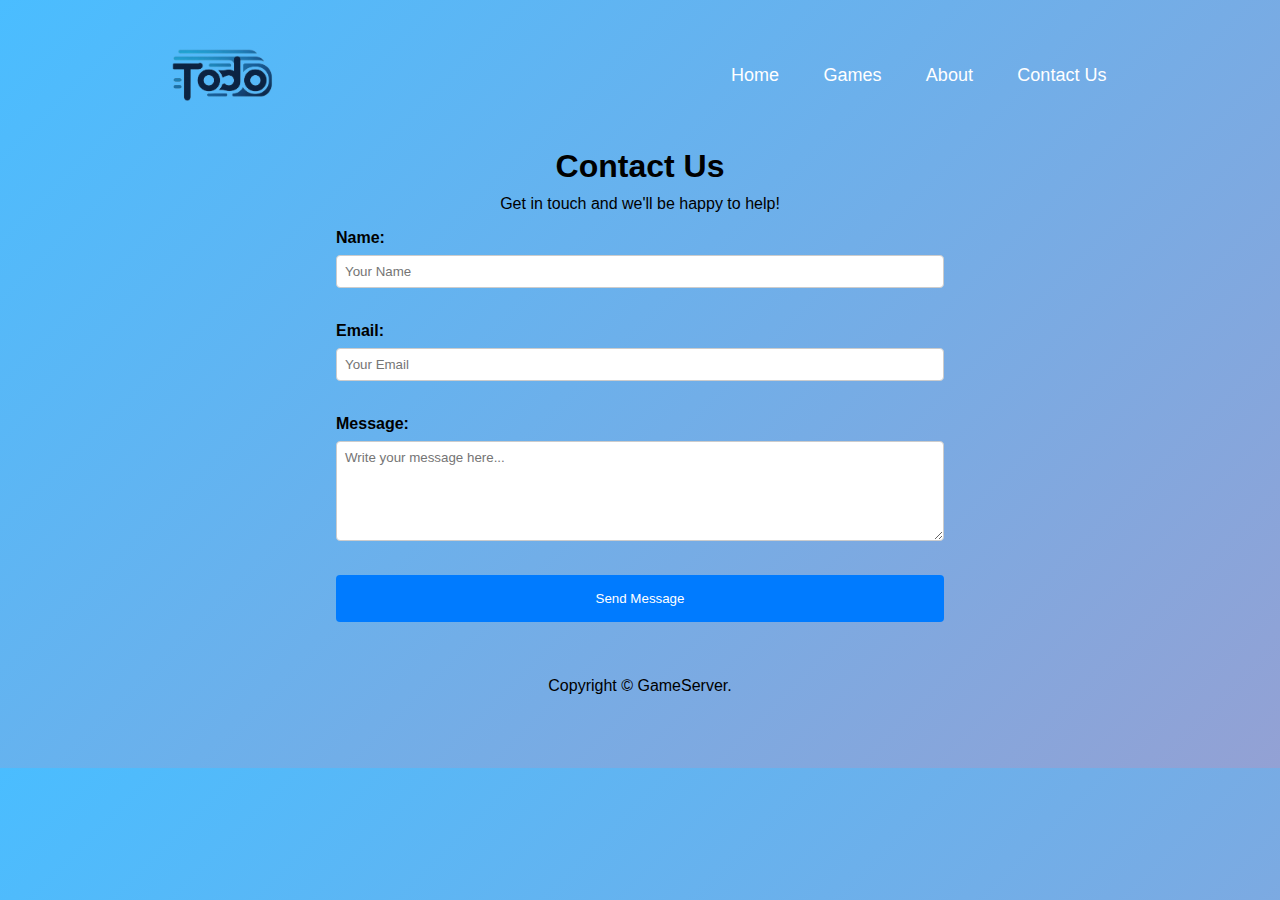
<file: contact.html>
<!DOCTYPE html>
<html lang="en">
<head>
<meta charset="UTF-8">
<meta name="viewport" content="width=device-width, initial-scale=1.0">
<title>Contact Us</title>
<link rel="stylesheet" href="contact.css">
</head>
<body>
    <div id="header">
        <div class="container">
            <nav>
                <img src="logo.png" class="logo">
                <ul>
                    <li><a href="index.html">Home</a></li>
                    <li><a href="games.html">Games</a></li>
                    <li><a href="about.html">About</a></li>
                    <li><a href="contact.html">Contact Us</a></li>
                </ul>

            </nav>
            
        </div>
    </div>
  <h1>Contact Us</h1>
  <p>Get in touch and we'll be happy to help!</p>
  <form action="https://api.web3forms.com/submit" method="post">
    <input type="hidden" name="access_key" value="ef3e51da-41f1-464e-929e-d165f915ee99">
    <input type="hidden" name="redirect" value="https://todosyn.in">
    <label for="name">Name:</label>
    <input type="text" id="name" name="name" placeholder="Your Name">
    <br>
    <label for="email">Email:</label>
    <input type="email" id="email" name="email" placeholder="Your Email">
    <br>
    <label for="message">Message:</label>
    <textarea id="message" name="message" placeholder="Write your message here..."></textarea>
    <br>
    <button type="submit">Send Message</button>
  </form>
  

  <div class="copyright">
    <p>Copyright © GameServer.</p>
</div>

</body>
</html>
</file>
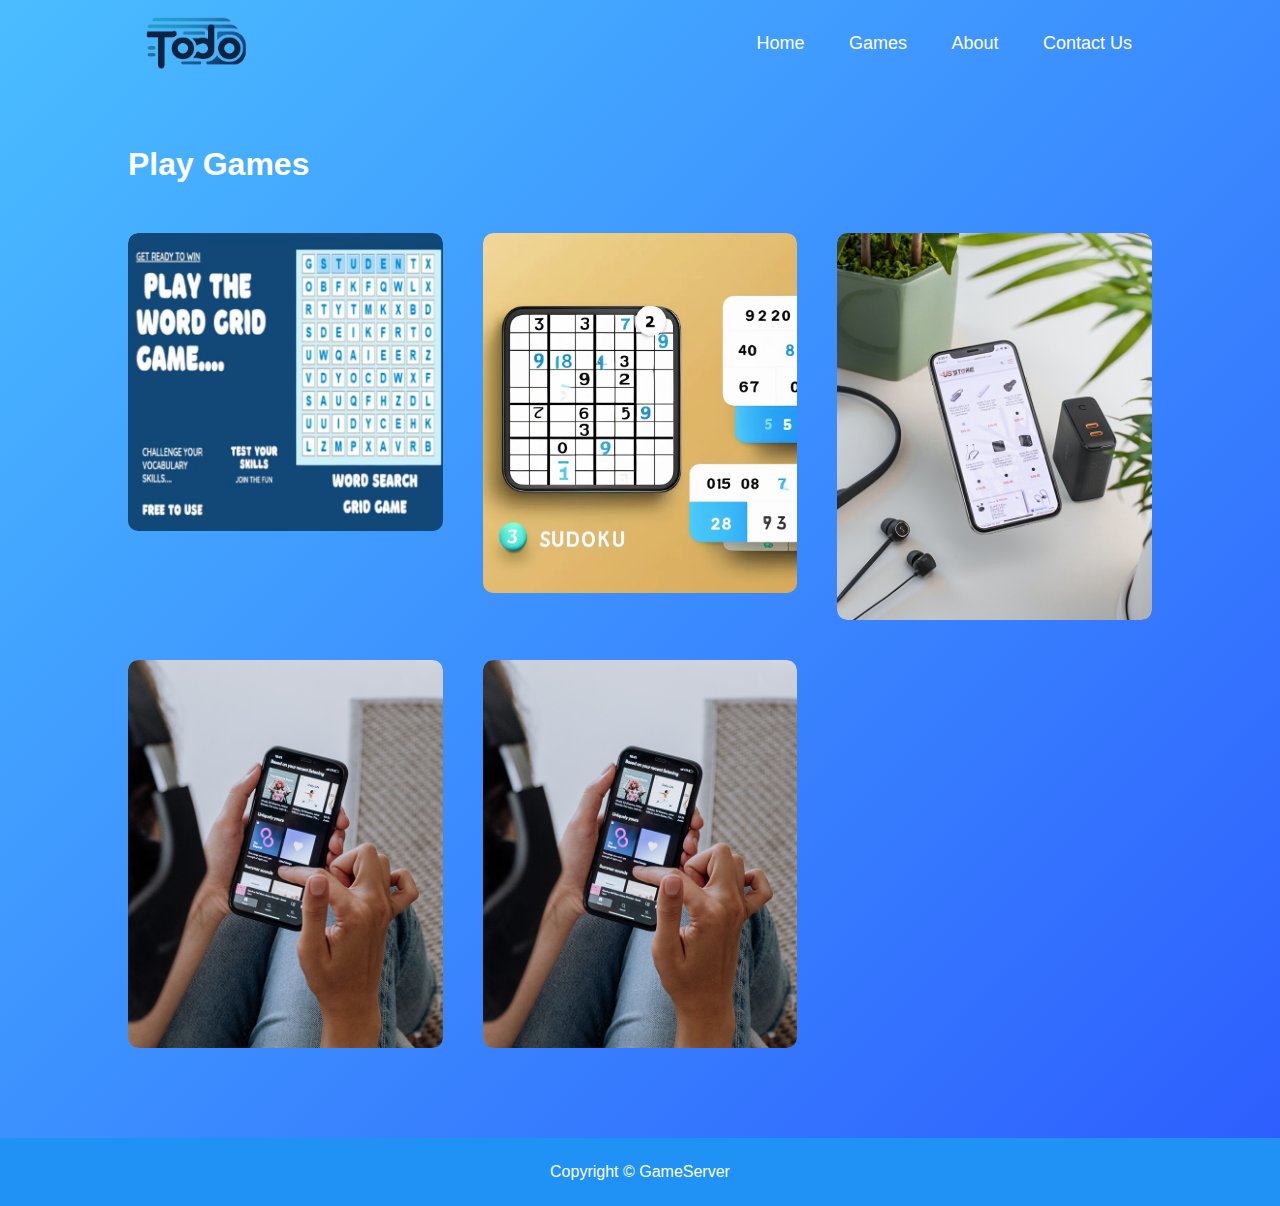
<file: games.html>
<!DOCTYPE html>
<html lang="en">
<head>
    <meta charset="UTF-8">
    <meta name="viewport" content="width=device-width, initial-scale=1.0">
    <title>Personal Portfolio Website</title>
    <link rel="stylesheet" href="games.css">
    
</head>
<body>
       <div id="header">
        <div class="container">
            <nav>
                <img src="logo.png" class="logo">
                <ul>
                    <li><a href="index.html">Home</a></li>
                    <li><a href="games.html">Games</a></li>
                    <li><a href="about.html">About</a></li>
                    <li><a href="contact.html">Contact Us</a></li>
                </ul>

            </nav>
            
        </div>
    </div>


<!------------------Portfolio--------------- -->
<div id="portfolio">
    <div class="container">
        <h1 class="sub-title">Play Games</h1>
        <div class="work-list">
            <div class="work">
                <img src="images/work-1.png">
                <div class="layer">
                    <a href="puzzlegrid.html">Word Grid</a>
                    <p>This is an basic app design This is an basic app design This is an basic app design</p>
                </div>
            </div>
            <div class="work">
                <img src="images/sudoku.png">
                <div class="layer">
                    <a href="sudoku.html">Sudoku</a>
                    <p>This is an basic app design This is an basic app design This is an basic app design</p>
                </div>
            </div>
            
            <div class="work">
                <img src="images/work-3.png">
                <div class="layer">
                    <h3>More Games Comming Soon</h3>
                    <p>This is an basic app design This is an basic app design This is an basic app design</p>
                </div>
            </div>
            <div class="work">
                <img src="images/work-2.png">
                <div class="layer">
                   <h3>More Games Comming Soon</h3>
                   <p>This is an basic app design This is an basic app design This is an basic app design</p>
                </div>
            </div>
            <div class="work">
                <img src="images/work-2.png">
                <div class="layer">
                    <h3>More Games Comming Soon</h3>
                    <p>This is an basic app design This is an basic app design This is an basic app design</p>
                </div>
            </div>
        </div>
    </div>
</div>




    <div class="copyright">
        <p>Copyright © GameServer</p>
    </div>



</body>
</html>
</file>
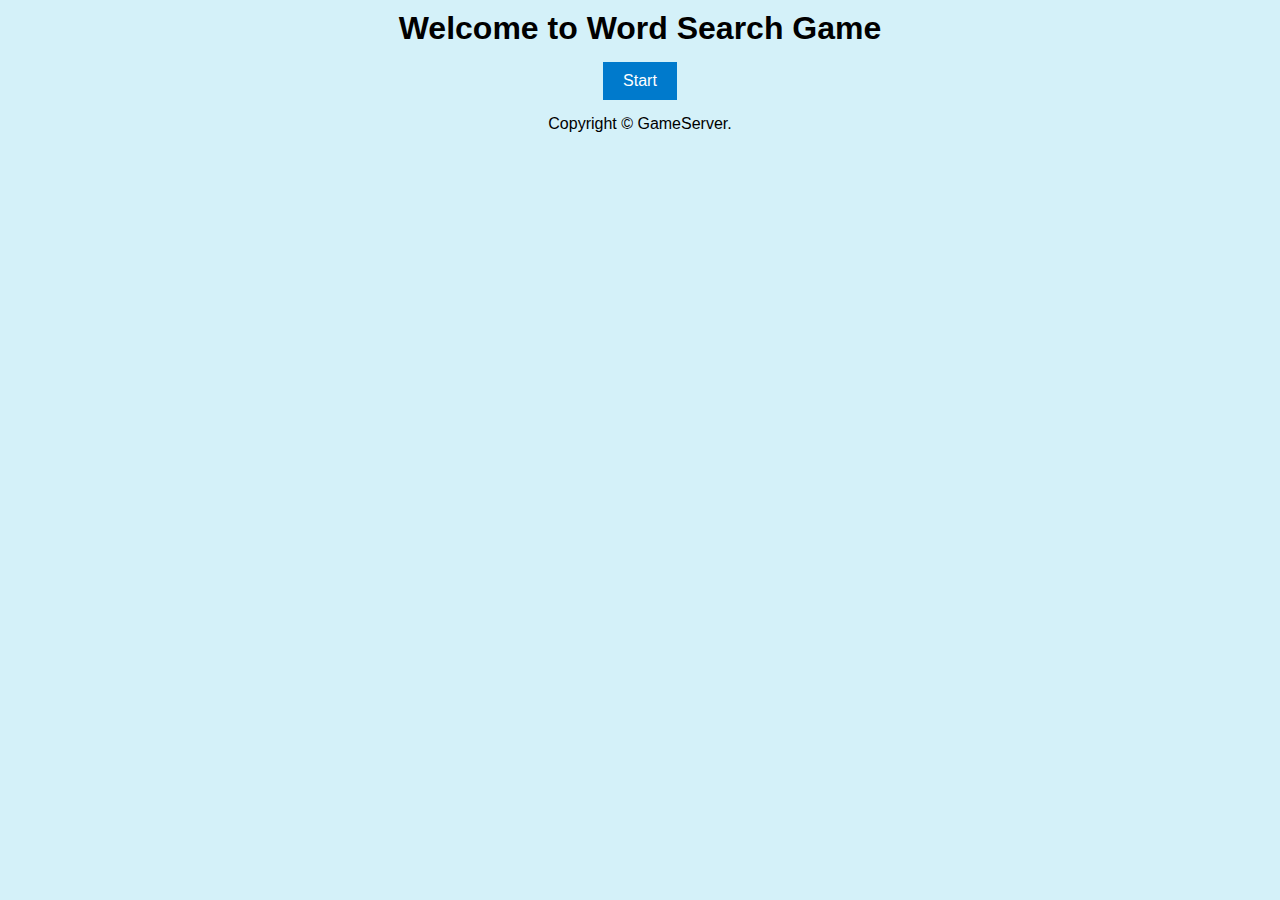
<file: puzzlegrid.html>
<!DOCTYPE html>
<html lang="en">
<head>
    <meta charset="UTF-8">
    <meta name="viewport" content="width=device-width, initial-scale=1.0">
    <title>Word Search Game</title>
    <link rel="stylesheet" href="puzzlegrid.css">
</head>
<body>
    <div id="welcome">
        <h1>Welcome to Word Search Game</h1>
        <button id="startBtn">Start</button>
    </div>
    
    <div id="levelSelection" class="hidden">
        <h1>Select Level:</h1>
        <label><input type="radio" name="level" value="Easy" checked> Easy</label>
        <label><input type="radio" name="level" value="Medium"> Medium</label>
        <label><input type="radio" name="level" value="Hard"> Hard</label>
        <p id="constraints"></p>
        <button id="nextBtn">Next</button>
    </div>
    
    <div id="game" class="hidden">
        <h1>Enter words (comma-separated):</h1>
        <input type="text" id="wordList">
        <button id="generateBtn">Generate Puzzle</button>
        <div id="board"></div>
        <p id="score">Score: 0</p>
        <p id="time">Time left: 300 seconds</p>
    </div>

    <script src="script.js"></script>
    <div class="copyright">
        <p>Copyright © GameServer.</p>
    </div>
</body>
</html>
</file>
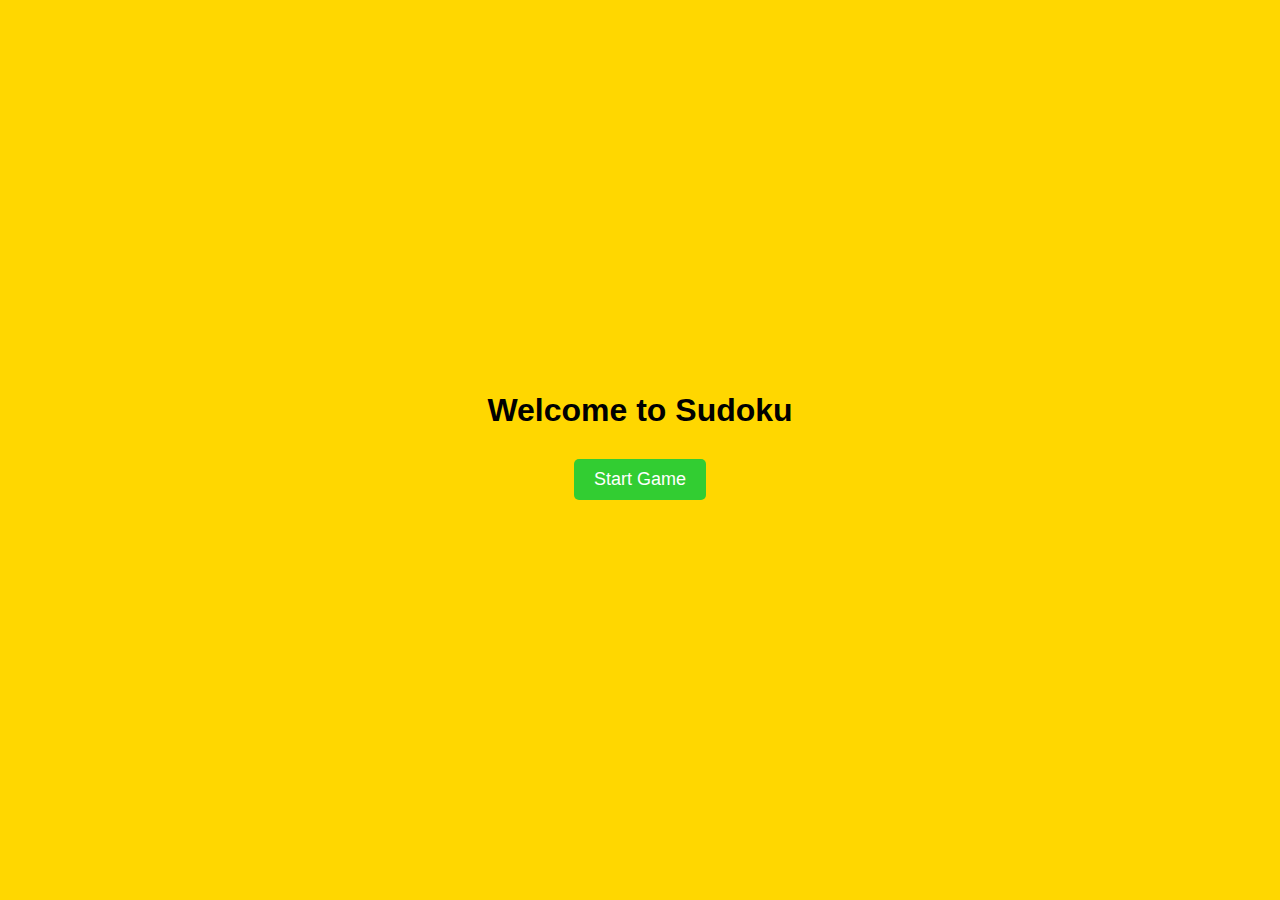
<file: sudoku.html>
<!DOCTYPE html>
<html lang="en">
<head>
    <meta charset="UTF-8">
    <meta name="viewport" content="width=device-width, initial-scale=1.0">
    <title>Sudoku</title>
    <link rel="stylesheet" href="sudoku.css">
</head>
<body>
    <div id="welcome-page" class="page">
        <h1>Welcome to Sudoku</h1>
        <button onclick="showLevelSelection()">Start Game</button>
    </div>

    <div id="level-selection-page" class="page" style="display: none;">
        <h1>Select Difficulty Level</h1>
        <button onclick="startGame('easy')">Easy</button>
        <button onclick="startGame('medium')">Medium</button>
        <button onclick="startGame('hard')">Hard</button>
    </div>

    <div id="game-page" class="page" style="display: none;">
        <h1>Sudoku</h1>
        <div id="board"></div>
        <div id="buttons">
            <button onclick="solvePuzzle()">Solve</button>
            <button onclick="checkSolution()">Check</button>
            <button onclick="resetPuzzle()">Reset</button>
        </div>
    </div>

    <div id="message"></div>

    <script src="sudoku.js"></script>
</body>
</html>
</file>
<file: contact.css>
*{
    margin: 0;
    padding: 0;
    font-family: 'Poppins', sans-serif;
    box-sizing: border-box;
    
}
html{
    scroll-behavior: smooth;
}
body {
    font-family: sans-serif;
    margin: 2rem;
    background: linear-gradient(135deg, rgb(74, 189, 255), #93a1d4);
  
}
  

.container{
    padding: 10px 10%;

}
nav{
    display: flex;
    align-items: center;
    justify-content: space-between;
    flex-wrap: wrap;

}
.logo{
    width: 140px;

}
nav ul li{
    display: inline-block;
    list-style: none;
    margin: 10px 20px;

}
nav ul li a{
    color: #fff;
    text-decoration: none;
    font-size: 18px;
    position: relative;
}

nav ul li a::after{
    content: '';
    width: 0;
    height: 3px;
    background: #1e3ef3;
    position: absolute;
    left: 0;
    bottom: -6px;
    transition: 0.5s;

}
nav ul li a:hover::after{
    width: 100%;

}
.header-text{
    margin-top: 20%;
    font-size: 30px;
    
}
.header-text h1{
    font-size: 60px;
    margin-top: 20px;
}
.header-text h2{
    font-size: 3rem;
}

.header-text h1 span{
    color: #1e3ef3;

}
.header-text h2 span{
    color: #2091f5;
}

  h1 {
    text-align: center;
    margin-top: 30px;
  }
  
  p {
    text-align: center;
    margin-top: 10px;
    margin-bottom: 1rem;

  }
  
  form {
    display: flex;
    flex-direction: column;
    width: 50%;
    margin: 0 auto;
  }
  
  label {
    margin-bottom: 0.5rem;
    font-weight: bold;
  }
  
  input[type="text"],
  input[type="email"] {
    padding: 0.5rem;
    border: 1px solid #ccc;
    border-radius: 4px;
    margin-bottom: 1rem;
    width: 100%;
  }
  
  textarea {
    padding: 0.5rem;
    border: 1px solid #ccc;
    border-radius: 4px;
    margin-bottom: 1rem;
    height: 100px;
    width: 100%;
  }
  
  button {
    background-color: #007bff;
    color: white;
    padding: 1rem;
    border: none;
    border-radius: 4px;
    cursor: pointer;
  }
  
  button:hover {
    background-color: #0069d9;
  }
  
  .copyright{
    width: 100%;
    text-align: center;
    padding: 25px 0;
    font-weight: 300;
    margin-top: 20px;
  }

  @media only screen and (max-width: 600px) {
    .notes-container {
        padding: 10px;
    }
    textarea {
        height: 150px;
    }
}
</file>
<file: games.css>
*{
    margin: 0;
    padding: 0;
    font-family: 'Poppins', sans-serif;
    box-sizing: border-box;
    
}
html{
    scroll-behavior: smooth;
}
body{
    background: linear-gradient(135deg, rgb(74, 189, 255), #2D5CFE);
    color: #fff;

}

.container{
    padding: 10px 10%;

}
nav{
    display: flex;
    align-items: center;
    justify-content: space-between;
    flex-wrap: wrap;

}
.logo{
    width: 140px;

}
nav ul li{
    display: inline-block;
    list-style: none;
    margin: 10px 20px;

}
nav ul li a{
    color: #fff;
    text-decoration: none;
    font-size: 18px;
    position: relative;
}

nav ul li a::after{
    content: '';
    width: 0;
    height: 3px;
    background: #1e3ef3;
    position: absolute;
    left: 0;
    bottom: -6px;
    transition: 0.5s;

}
nav ul li a:hover::after{
    width: 100%;

}




/*-------------------Portfolio-----------------*/
#portfolio{
    padding: 50px 0;

}
.work-list{
    display: grid;
    grid-template-columns: repeat(auto-fit, minmax(250px, 1fr));
    grid-gap: 40px;
    margin-top: 50px;

}

.work{
    border-radius: 10px;
    position: relative;
    overflow: hidden;

}


.work img{
    width: 100%;
    border-radius: 10px;
    display: block;
    transition: transform 0.5s;

}

.layer{
    width: 100%;
    height: 0;
    background: linear-gradient(rgba(0,0,0,0.6), #2091f5);
    border-radius: 10px;
    position: absolute;
    left: 0;
    bottom: 0;
    overflow: hidden;
    display: flex;
    align-items: center;
    justify-content: center;
    flex-direction: column;
    padding: 0 40px;
    text-align: center;
    font-size: 14px;
    transition: height 0.5s;


}

.layer a{
    margin-top: 20px;
    color: #2091f5;
    text-decoration: none;
    font-size: 18px;
    line-height: 60px;
    background: #fff;
    width: 60px;
    height: 60px;
    border-radius: 50px;
    text-align: center;

}

.layer h3{
    font-weight: 500;
    margin-bottom: 20px;

}

.work:hover img{
    transform: scale(1.1);

}
.work:hover .layer{
    height: 100%;

}

.btn{
    display: block;
    margin: 50px auto;
    width: fit-content;
    border: 1px solid #2091f5;
    padding: 14px 50px;
    border-radius: 6px;
    text-decoration: none;
    color: #fff;
    transition: background 0.5s;

}
.btn:hover{
    background: #2091f5;
}



/* ---------------------------copyright ----------------------- */
.copyright{
    width: 100%;
    text-align: center;
    padding: 25px 0;
    background: #2091f5;
    font-weight: 300;
    margin-top: 30px;
}
</file>
<file: puzzlegrid.css>
body {
    font-family: Arial, sans-serif;
    background-color: #d4f1f9;
    text-align: center;
    margin: 0;
    padding: 0;
}

#board {
    display: grid;
    gap: 2px;
    margin: 20px auto;
    border: 1px solid #007acc;
    justify-content: center; /* Center the grid horizontally */
    background-color: #f9f9f9;
}

#board div {
    display: flex;
    align-items: center;
    justify-content: center;
    width: 40px; /* Adjusted size for better visibility */
    height: 40px; /* Adjusted size for better visibility */
    background-color: white;
    border: 1px solid #007acc;
    font-weight: bold;
    cursor: pointer;
    font-size: 16px; /* Adjusted font size */
}

#board div.selected {
    background-color: #b3d9ff;
}

#board div.correct {
    background-color: lightgreen;
}

#board div.incorrect {
    background-color: lightcoral;
}

button {
    background-color: #007acc;
    color: white;
    border: none;
    padding: 10px 20px;
    font-size: 16px;
    cursor: pointer;
    margin: 5px; /* Added margin for better spacing */
}

button:hover {
    background-color: #005f8c;
}

.hidden {
    display: none;
}

h1, p {
    margin: 10px 0;
}
</file>
<file: sudoku.css>
body {
    font-family: Arial, sans-serif;
    background-color: #FFD700;
    text-align: center;
    margin: 0;
    padding: 0;
    height: 100vh;
    display: flex;
    flex-direction: column;
    justify-content: center;  /* Centers content vertically */
    align-items: center;      /* Centers content horizontally */
}

.page {
    display: none;
    text-align: center;
}

h1 {
    font-size: 32px;
    margin-bottom: 20px;
}

button {
    background-color: #32CD32;
    color: white;
    font-size: 18px;
    padding: 10px 20px;
    margin: 10px;
    border: none;
    border-radius: 5px;
    cursor: pointer;
}

button:hover {
    background-color: #28a745;
}

#game-page {
    display: flex;
    flex-direction: column;
    align-items: center;
    justify-content: center;
    margin-top: 20px;
}

#board {
    display: grid;
    grid-template-columns: repeat(9, 50px);
    grid-template-rows: repeat(9, 50px);
    gap: 5px;
    margin-bottom: 20px;
    /* Ensure it stays centered */
    align-items: center;
    justify-items: center;
}

input[type="text"] {
    width: 50px;
    height: 50px;
    font-size: 18px;
    text-align: center;
    border: 1px solid #ddd;
    border-radius: 5px;
}

input[readonly] {
    background-color: #ADD8E6;
}

#buttons {
    margin-top: 20px;
    display: flex;
    justify-content: center;
    gap: 10px;
}

#message {
    margin-top: 20px;
    font-size: 18px;
    font-weight: bold;
}
</file>
